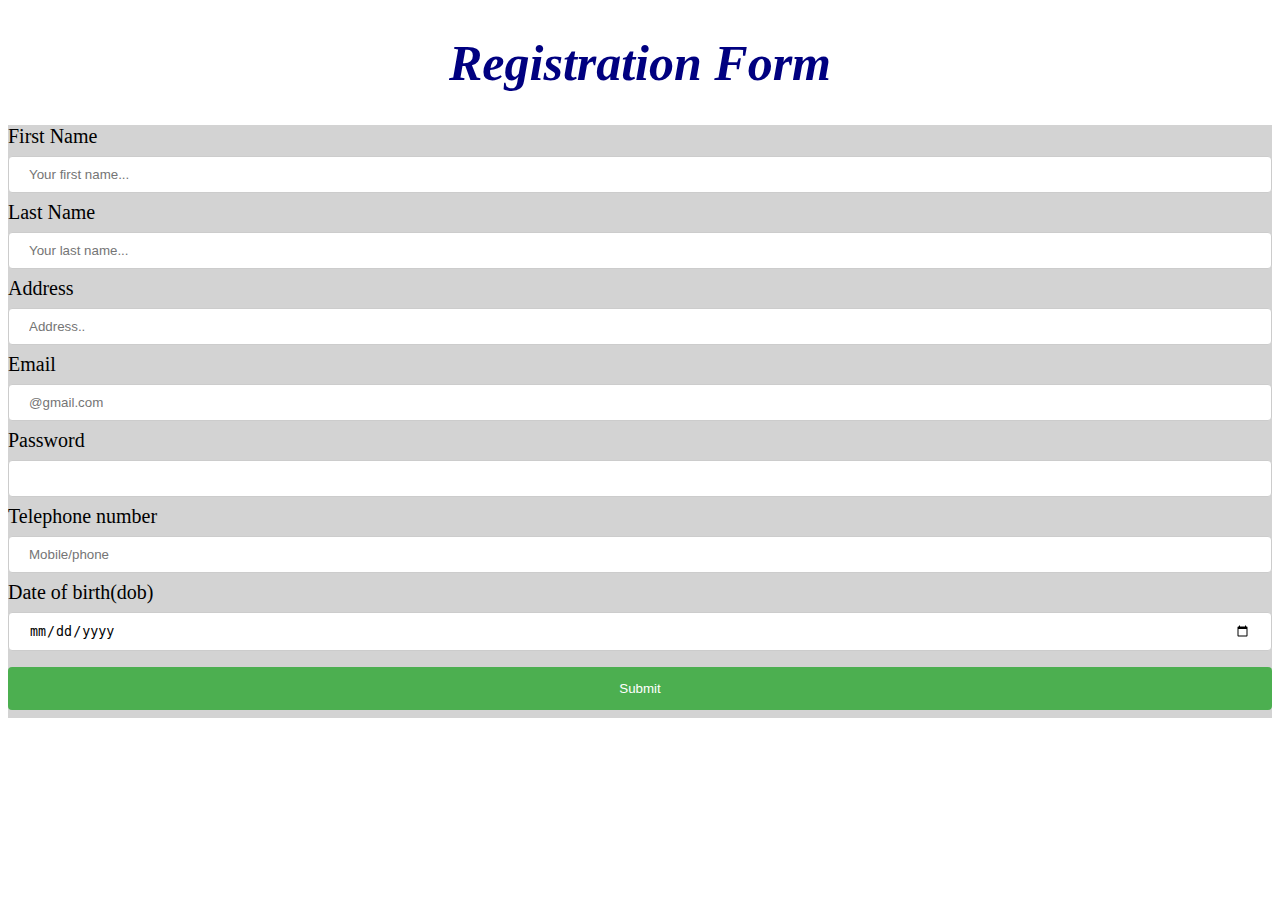
<file: rajavi_index.html>
<!DOCTYPE html>
<html lang="en" dir="ltr">

<head>
  <meta charset="utf-8">

  <title>Registration Form</title>
  <link href="style.css" rel="stylesheet">
</head>

<body>
  <h1> Registration Form</h1>


  <form>
    <div class="fname">
      <label for="fname"> First Name </label> <br>
      <input type="text" id="fname" name="fname" placeholder="Your first name..."><br>
    </div>

    <div class="lname">
      <label for="lname"> Last Name </label><br>
      <input type="text" id="lname" name="lname" placeholder="Your last name..."><br>
    </div>

    <div class="address">
      <label for="address"> Address </label><br>
      <input type="text" id="address" class="address" placeholder="Address.."><br>
    </div>

    <div class="email">
      <label for="email"> Email </label><br>
      <input type="email" id="email" class="email" placeholder="@gmail.com"><br>
    </div>

    <div class="password">
      <label for="password"> Password </label><br>
      <input type="password" id="password" class="password"><br>
    </div>

    <div class="Telephone">
      <label for="Telephone"> Telephone number</label><br>
      <input type="text" id="Telephone" class="Telephone" placeholder="Mobile/phone"><br>
    </div>

<div class="date">
  <label for="birthdate">Date of birth(dob)</label>
  <input type="date" name="birthdate" value="date">
</div>


<div class="Submit">
    <input type="submit" value="Submit">
</div>



  </form>

</body>

</html>
</file>
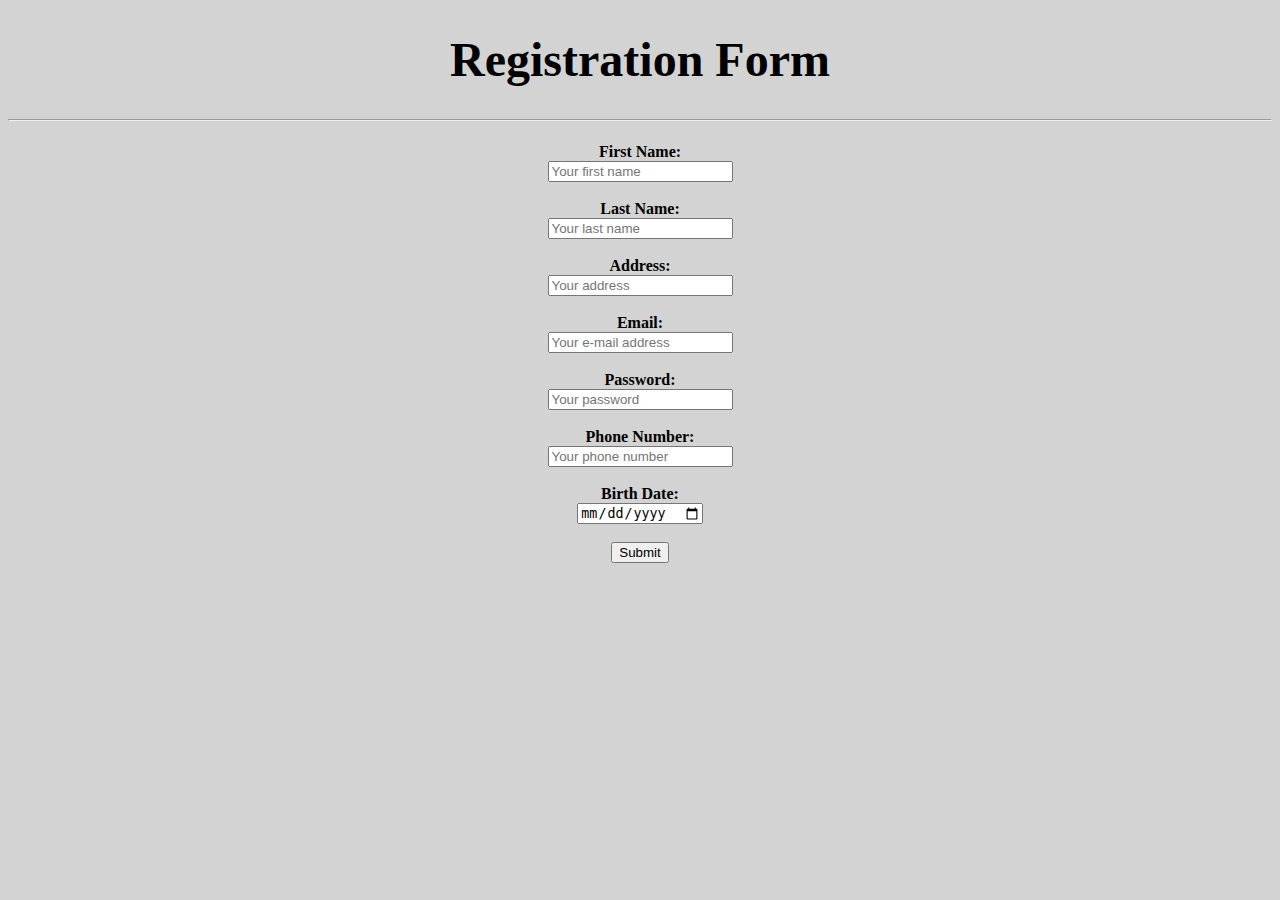
<file: Simranjeet_Prac2.html>
<!DOCTYPE html>
<html>
<h1> Registration Form </h1>
<head>
<title>My Registration Form</title>
<link rel="stylesheet" href="Simranjeet_style.css" />
<meta charset="utf-8" />
</head>
<body>
<form>
  <hr>
  <h4><div class="name">
    <div class="first_name">
    <label for="firstname">First Name:</label><br>
  <input type="text" name="firstname" class="first" id="firstname" placeholder="Your first name" required >
</div><br>
<div class="last_name">
  <label for="lastname">Last Name:</label><br>
  <input type="text" name="lastname"  class="last" id="lastname" placeholder="Your last name" required>
</div><br>
</div>
<div class="address">
  <label for="__address">Address:</label><br>
  <input type="text" name="address" class="address1" id="__address" placeholder="Your address" required>
</div><br>
<div class="Email">
  <label for="_e-mail">Email:</label><br>
  <input type="text" name="e-mail" class="e-mail" id="_e-mail" placeholder="Your e-mail address" required>
</div><br>
<div class="password">
  <label for="_password">Password:</label><br>
  <input type="text" name="password" class="password" id="_password" placeholder="Your password" required>
</div><br>
<div class="phone">
  <label for="__phone">Phone Number:</label><br>
  <input type="text" name="phone" class="phone_no" id="_phone" placeholder="Your phone number" required>
</div><br>
<div class="birth">
  <label for="__DateofBirth">Birth Date:</label><br>
  <input type="date" name="birthofdate" class="birthdate" id="__DateofBirth" required>
</div><br>
<input type="submit" value="Submit"></h4>
</form>
</div>
</body>
</html>
</file>
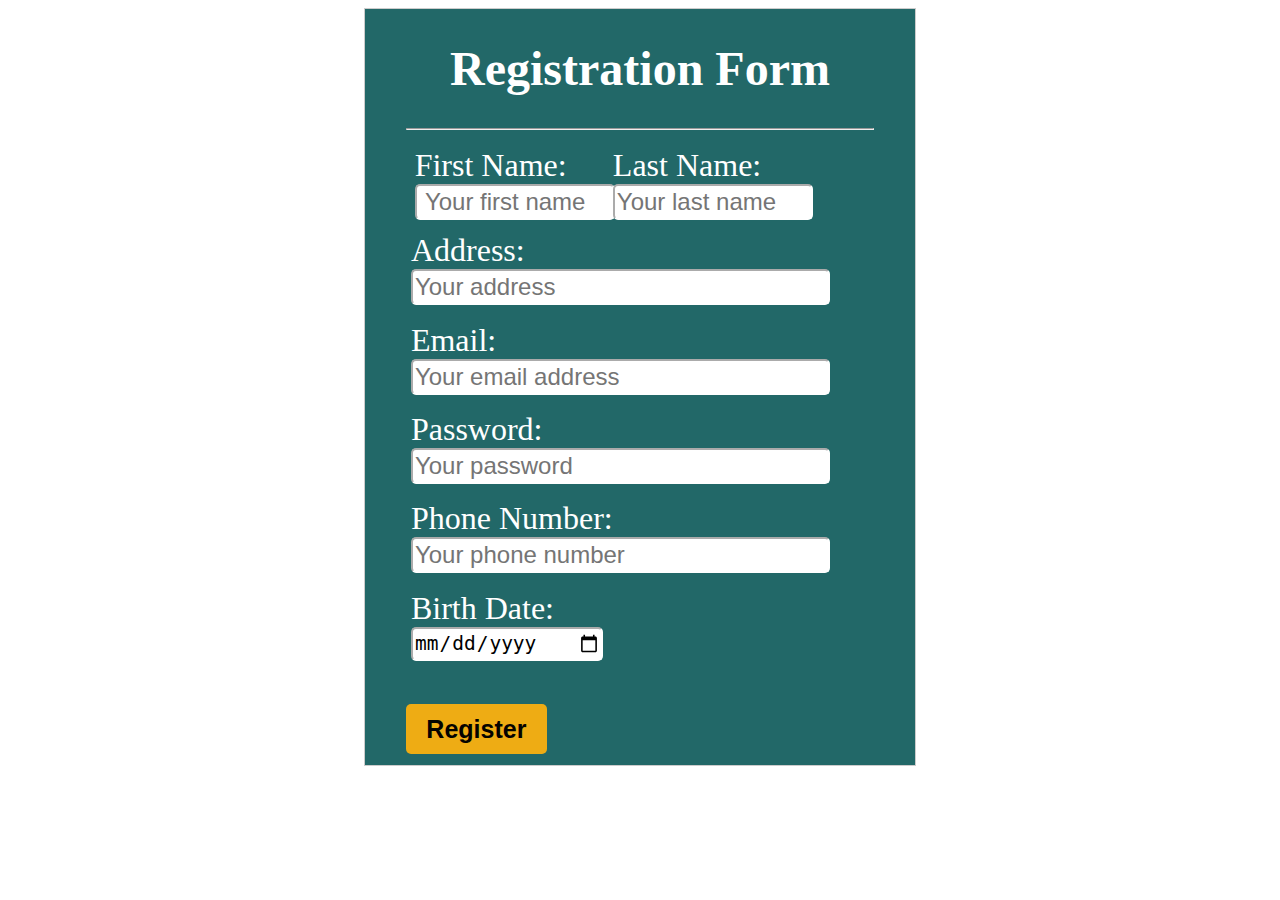
<file: Rajwinder_Prac2/Registration.html>
<!DOCTYPE html>
<html lang="en">
<head>
  <meta charset=utf-8 />
  <meta name="viewport" content="width=device-width, initial-scale=1">
  <link rel="stylesheet" href="register.css">
  <title>Registration Form</title>
</head>
<body>
  <div class="register">
    <form class="form">
      <h1> Registration Form </h1>
      <hr>
      <div class="name">
      <div class="first_name">
      <label for="firstname">First Name:</label><br>
      <input type="text" name ="first_name" class="first" id="firstname" placeholder=" Your first name" required>
      </div>
      <div class="last_name">
      <label for="lastname">Last Name:</label><br>
      <input type="text" name ="last_name" class="last" id="lastname" placeholder="Your last name" required>
      </div>
      </div>
      <div class="address">
      <label for="__address">Address:</label><br>
      <input type="text" name ="address" class="address1" id="__address" placeholder="Your address" required>
      </div>
      <div class="email">
      <label for="__e-mail">Email:</label><br>
      <input type="email" name ="e-mail" class="e-mail" id="__e-mail" placeholder="Your email address" required>
      </div>
      <div class="password">
      <label for="__password">Password:</label><br>
      <input type="password" name ="password" class="password" id="__password" placeholder="Your password" required>
      </div>
      <div class="phone">
      <label for="__phone">Phone Number:</label><br>
      <input type="text" name ="phone" class="phone_no" id="__phone" placeholder="Your phone number" required>
      </div>
      <div class="birth">
      <label for="__DateofBirth">Birth Date:</label><br>
      <input type="date" name ="birthofdate" class="birthdate" id="__DateofBirth" required>
      </div>
      <input type="submit" value="Register">
    </form>
  </div>
</body>
</html>
</file>
<file: style.css>
div{

  text-align:left;
  font-size: 20px;
  width: 100%;
  background-color: lightgrey;


}
h1{
  text-align: center;
  color: navy;
  font-size:50px;
  font-style: oblique;

}


input[type=text], select {

  width: 100%;
  padding: 10px 20px;
  margin: 8px 0;
  display: inline-block;
  border: 1px solid #ccc;
  border-radius: 4px;
  box-sizing: border-box;
  text-align: left;
}
input[type=email]{

  width:100%;
  padding: 10px 20px;
  margin: 8px 0;
  display: inline-block;
  border: 1px solid #ccc;
  border-radius: 4px;
  box-sizing: border-box;

}
input[type=password]{

  width:100%;
  padding: 10px 20px;
  margin: 8px 0;
  display: inline-block;
  border: 1px solid #ccc;
  border-radius: 4px;
  box-sizing: border-box;

}
input[type=date]{
  width:100%;
  padding: 10px 20px;
  margin: 8px 0;
  display: inline-block;
  border: 1px solid #ccc;
  border-radius: 4px;
  box-sizing: border-box;
}

input[type=submit] {
  width: 100%;
  background-color: #4CAF50;
  color: white;
  padding: 14px 20px;
  margin: 8px 0;
  border: none;
  border-radius: 4px;
  cursor: pointer;
}

input[type=submit]:active {
  background-color: red;
}

input[type=text]:focus{
  background-color: lightblue;
}

 input[type=email]:focus{
   background-color: lightblue;
 }
input[type=date]:focus{
  background-color: lightblue;
}
input[type=password]:focus{
  background-color: lightblue;
}
</file>
<file: Simranjeet_style.css>
body{
  background-color: lightgrey;
  color: blue
  font-family: arial;
  font-size: 28 px
}
 h1{text-align: center;
  font-size: 48px
}
h4{text-align: center;
font-size: 28px
font-family:inherit;}
</file>
<file: Rajwinder_Prac2/register.css>
/*form background style*/
.register{
  width: 550px;
  height:auto;
  margin:0 auto;
  border: 1px solid #ccc;
  color:white;
  background-color: #226868;
}
/*form style*/
.form{
  width:467.5px;
  height:auto;
  margin: 0 7.5% 2% 7.5%;

}
.form h1{
  text-align: center;
  font-size: 48px;
}
/*div in the form style*/
.form div{
  width:374px;
  height:80px;
  padding:1%;
}
/*form input style*/
.form input{
  width:110%;
  height: 30px;
  font-size: 150%;
  border-radius:5px;
  border-color: white;
}
/*focus on the input when it is active*/
.form input:focus{
  border:3px solid #EEAC14;
}
.form label{
  font-size: 200%;
  color: white;
}
.form input[type=submit]{
  width: 30%;
  height: 50px;
  margin-top: 30px;
  padding: 3px;
  background-color: #EEAC14;
  border: #EEAC14;
  color: #050300;
  font-size: 25px;
  font-weight: bold;
}
.form .birthdate{
  width:50%;
}
/*style first name and last name to put side by side*/
.form .first_name{
  width:45%;
  float: left;
  color:black;
}
.first_name input{
  width:114%;
}
.form .last_name{
  width:45%;
  float:left;
  margin-left: 6%;
  color:black;
}
.last_name input{
  width:114%;
}
</file>
